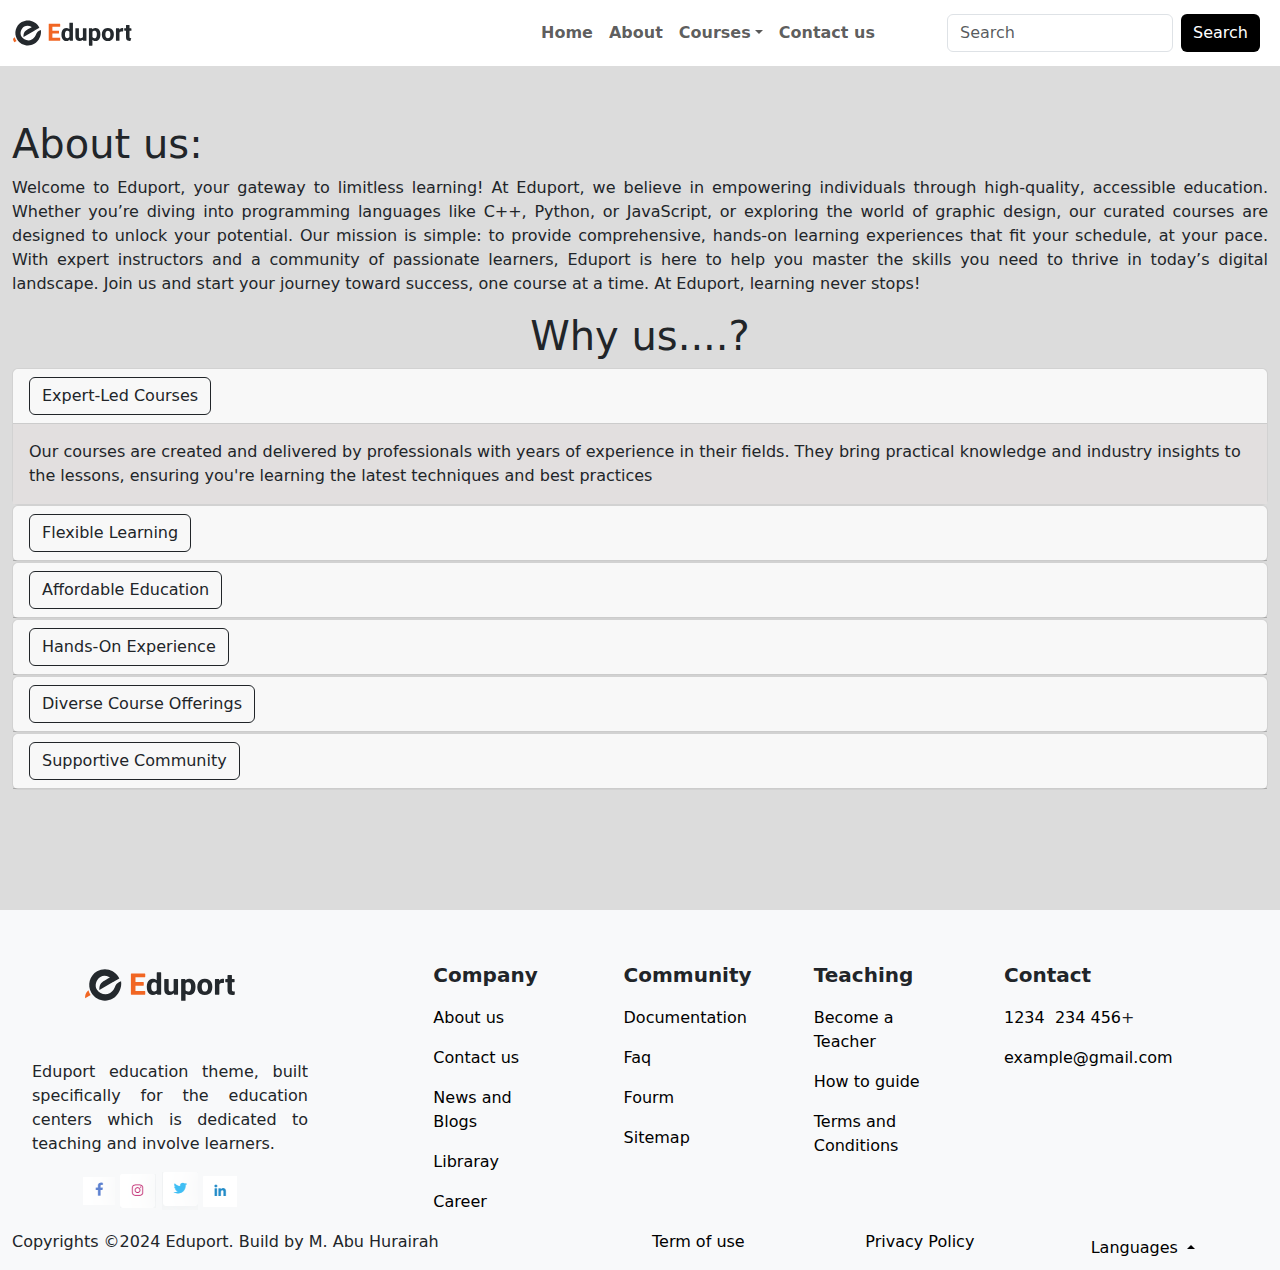
<file: about.html>
<!doctype html>
<html lang="en">
  <head>
    <meta charset="utf-8">
    <meta name="viewport" content="width=device-width, initial-scale=1">
    <title>Eduport</title>
    <link href="https://cdn.jsdelivr.net/npm/bootstrap@5.3.3/dist/css/bootstrap.min.css" rel="stylesheet" integrity="sha384-QWTKZyjpPEjISv5WaRU9OFeRpok6YctnYmDr5pNlyT2bRjXh0JMhjY6hW+ALEwIH" crossorigin="anonymous">
    <link rel="stylesheet" href="about.css">
    <link rel="icon"  href="images/44.png">
  </head>
  <body>
    
  <nav class="navbar navbar-expand-sm  n fixed-top " style="background-color: white;">
    <div class="container-fluid">
      <!-- <a class="navbar-brand" href="#">Logo</a> -->
      <a class="navbar-brand " href="#">
        <img src="images/1.svg" alt="Avatar Logo" style="width:120px; height: 40px;" class="rounded-pill">
      </a>
      <button class="navbar-toggler" type="button" data-bs-toggle="collapse" data-bs-target="#collapsibleNavbar">
        <span class="navbar-toggler-icon"></span>
      </button>
      <div class="collapse navbar-collapse justify-content-center" id="collapsibleNavbar">
        <ul class="navbar-nav  po">
          <li class="nav-item">
            <a class="nav-link fe" href="index.html">Home</a>
          </li> 
          <li class="nav-item">
            <a class="nav-link fe" href="#">About</a>
          </li> 
          <li class="nav-item dropdown">
            <a class="nav-link dropdown-toggle fe n" href="contact.html" role="button" data-bs-toggle="dropdown">Courses</a>
            <ul class="dropdown-menu">
              <li><a class="dropdown-item" href="index.html">Go to home page</a></li>
              <!-- <li><a class="dropdown-item" href="#pop">Popular Courses</a></li> -->
              
            </ul>
          </li>
          <li class="nav-item">
            <a class="nav-link fe" href="contact.html">Contact us</a>
          </li> 
        </ul>
        <form class="d-flex g fb" style="position: absolute; right: 20px;">
          <input class="form-control me-2 g lo fb" type="text" placeholder="Search">
          <button class="btn btn-primary g lo fb" style="background-color: black;border: none;"
            type="button">Search</button>
        </form>
      </div>
    </div>
  </nav>
        <br>
        <br>  <br> <br>
  <div class="container-fluid mt-4"  >
    <p class="h1 mt-4">About us:</p>
    <p style="text-align: justify;">Welcome to Eduport, your gateway to limitless learning! At Eduport, we believe in empowering individuals through high-quality, accessible education. Whether you’re diving into programming languages like C++, Python, or JavaScript, or exploring the world of graphic design, our curated courses are designed to unlock your potential.

        Our mission is simple: to provide comprehensive, hands-on learning experiences that fit your schedule, at your pace. With expert instructors and a community of passionate learners, Eduport is here to help you master the skills you need to thrive in today’s digital landscape.
        
        Join us and start your journey toward success, one course at a time. At Eduport, learning never stops!</p>
        <p class="h1 text-center">Why us....?</p>
        <div id="accordion">

            <div class="card">
              <div class="card-header">
                <a class="btn btn-outline-dark"  data-bs-toggle="collapse" href="#collapseOne">
                    Expert-Led Courses
                </a>
              </div>
              <div id="collapseOne" class="collapse show" data-bs-parent="#accordion">
                <div class="card-body" style="background-color: rgb(226, 223, 223);">
                    Our courses are created and delivered by professionals with years of experience in their fields. They bring practical knowledge and industry insights to the lessons, ensuring you're learning the latest techniques and best practices
                </div>
              </div>
            </div>
          
            <div class="card">
              <div class="card-header">
                <a class="collapsed btn btn-outline-dark"   data-bs-toggle="collapse" href="#collapseTwo">
                    Flexible Learning
                </a>
              </div>
              <div id="collapseTwo" class="collapse" data-bs-parent="#accordion">
                <div class="card-body"style="background-color: rgb(226, 223, 223);">
                    Eduport is designed for busy individuals. Our self-paced courses allow you to study whenever it suits you, giving you the flexibility to balance learning with work, school, or other commitments without pressure.

                </div>
              </div>
            </div>
          
            <div class="card">
              <div class="card-header">
                <a class="collapsed btn btn-outline-dark"  data-bs-toggle="collapse" href="#collapseThree">
                    Affordable Education
                </a>
              </div>
              <div id="collapseThree" class="collapse" data-bs-parent="#accordion">
                <div class="card-body" style="background-color: rgb(226, 223, 223);">
                    We believe that quality education should be available to everyone, which is why we offer high-value courses at affordable prices. You can learn essential skills without the heavy financial burden often associated with higher education.
                </div>
              </div>
            </div>
          
            <div class="card">
                <div class="card-header">
                  <a class="collapsed btn btn-outline-dark"   data-bs-toggle="collapse" href="#collapsefour">
                    Hands-On Experience
                  </a>
                </div>
                <div id="collapsefour" class="collapse" data-bs-parent="#accordion">
                  <div class="card-body"style="background-color: rgb(226, 223, 223);">
                    Our courses go beyond theory and focus on practical application. With real-world projects and assignments, you'll not only learn but also practice the skills, making you job-ready from day one.
                  </div>
                </div>
              </div>

              <div class="card">
                <div class="card-header">
                  <a class="collapsed btn btn-outline-dark"  data-bs-toggle="collapse" href="#collapsefive">
                    Diverse Course Offerings
                  </a>
                </div>
                <div id="collapsefive" class="collapse" data-bs-parent="#accordion">
                  <div class="card-body" style="background-color: rgb(226, 223, 223);">
                    Whether you're interested in programming languages like Python and C++ or exploring your creative side with graphic design, Eduport offers a wide variety of courses that cater to different career goals and passions.
                  </div>
                </div>
              </div>


              <div class="card">
                <div class="card-header">
                  <a class="collapsed btn btn-outline-dark"   data-bs-toggle="collapse" href="#collapsesix">
                    Supportive Community
                  </a>
                </div>
                <div id="collapsesix" class="collapse" data-bs-parent="#accordion">
                  <div class="card-body" style="background-color: rgb(226, 223, 223);">
                    Learning at Eduport means joining a community of like-minded learners and experts. You’ll be able to share ideas, collaborate on projects, and get support from peers and mentors whenever you need guidance or inspiration.
                  </div>
                </div>
              </div>






          </div>
          
          
  </div>









  

  <div class="container-fluid bg-light " style="margin-top: 120px;">

    <div class="row">
<div class="col-lg-3 col-md-3  text-center" >
<img style="width: 150px; height: 150px;" src="images/1.svg" alt="">

   <p style="text-align: justify; padding-left:20px;">Eduport education theme, built specifically for the education centers which is dedicated to teaching and involve learners.</p>
   <span> <a href=""><img class="img-fluid" src="images/Facebook.png" alt=""></a> </span>
   <span><a href=""><img class="img-fluid" src="images/instagram.png" alt=""></a>   </span>
   <span><a href=""><img class="img-fluid" src="images/twitter.png" alt=""></a>   </span>
   <span><a href=""><img class="img-fluid" src="images/linkedin.png" alt=""></a> </span>
</div>



<div class="container-fluid col-lg-8 bg ">
  <div class="row">
  <div class=" ms-5 col-lg-2 col-md-2 col-sm-2 jb" style="margin-top: 50px;">
    <p class="tc">Company</p>
    <p> <a class="ui" href="">About us</a></p>
    <p><a class="ui" href="">Contact us</a></p>
    <p><a class="ui" href="">News and Blogs</a></p>
    <p><a class="ui" href="">Libraray</p>
    <p><a class="ui" href="">Career</a></p>
  </div>


  <div class=" ms-5 col-lg-2 col-md-2 col-sm-2 jb" style=" margin-top: 50px;">
    <p class="tc">Community</p>
    <p><a class="ui" href="">Documentation</a></p>
    <p><a class="ui" href="">Faq</a></p>
    <p><a class="ui" href="">Fourm</a></p>
    <p><a class="ui" href="">Sitemap</a></p>
  </div>

  <div class=" ms-5 col-lg-2 col-md-2 col-sm-2 col-sm-2 jb" style=" margin-top: 50px;">
    <p class="tc">Teaching</p>
    <p><a class="ui" href="">Become a Teacher</a></p>
    <p><a class="ui" href="">How to guide</a></p>
    <p><a class="ui" href="">Terms and Conditions</a></p>
    <!-- <p>Company</p> -->
  </div>
  <div class=" ms-5 col-lg-2 col-md-2 jb" style=" margin-top: 50px;">
    <p class="tc">Contact </p>
    <p><a class="ui" href="">1234&nbsp;&nbsp;234&nbsp;456</a>+</p>
    <p> <a class="ui" href="">example@gmail.com</a></p>
    <!-- <p>Company</p>
    <p>Company</p> -->
  </div>
</div>
</div>
    </div>

    
  </div>
    </div>

    
  </div>

<div class="container-fluid bg-light" >
  <div class="row justify-content-center">

  <p class="col-lg-6 col-md-6">Copyrights ©2024 Eduport. Build by M. Abu Hurairah</p>
  <span class="col-lg-2 rf "><a class="hh" href="">Term of use</a></span>
  <span class="col-lg-2 rf "><a class="hh" href="">Privacy Policy</a> </span>
  <div class="dropdown   dropup    col-lg-2">
    <button type="button" class="btn gde btn-outline-dark dropdown-toggle cd" data-bs-toggle="dropdown">
      Languages
    </button>
    <ul class="dropdown-menu fe" >
      <li><a class="dropdown-item" href="#">German</a></li>
      <li><a class="dropdown-item" href="#">French</a></li>
      <li><a class="dropdown-item" href="#">English</a></li>
    </ul>
  </div>
  
</div>
</div>





  



    <script src="https://cdn.jsdelivr.net/npm/bootstrap@5.3.3/dist/js/bootstrap.bundle.min.js" integrity="sha384-YvpcrYf0tY3lHB60NNkmXc5s9fDVZLESaAA55NDzOxhy9GkcIdslK1eN7N6jIeHz" crossorigin="anonymous"></script>
  </body>
</html>
</file>
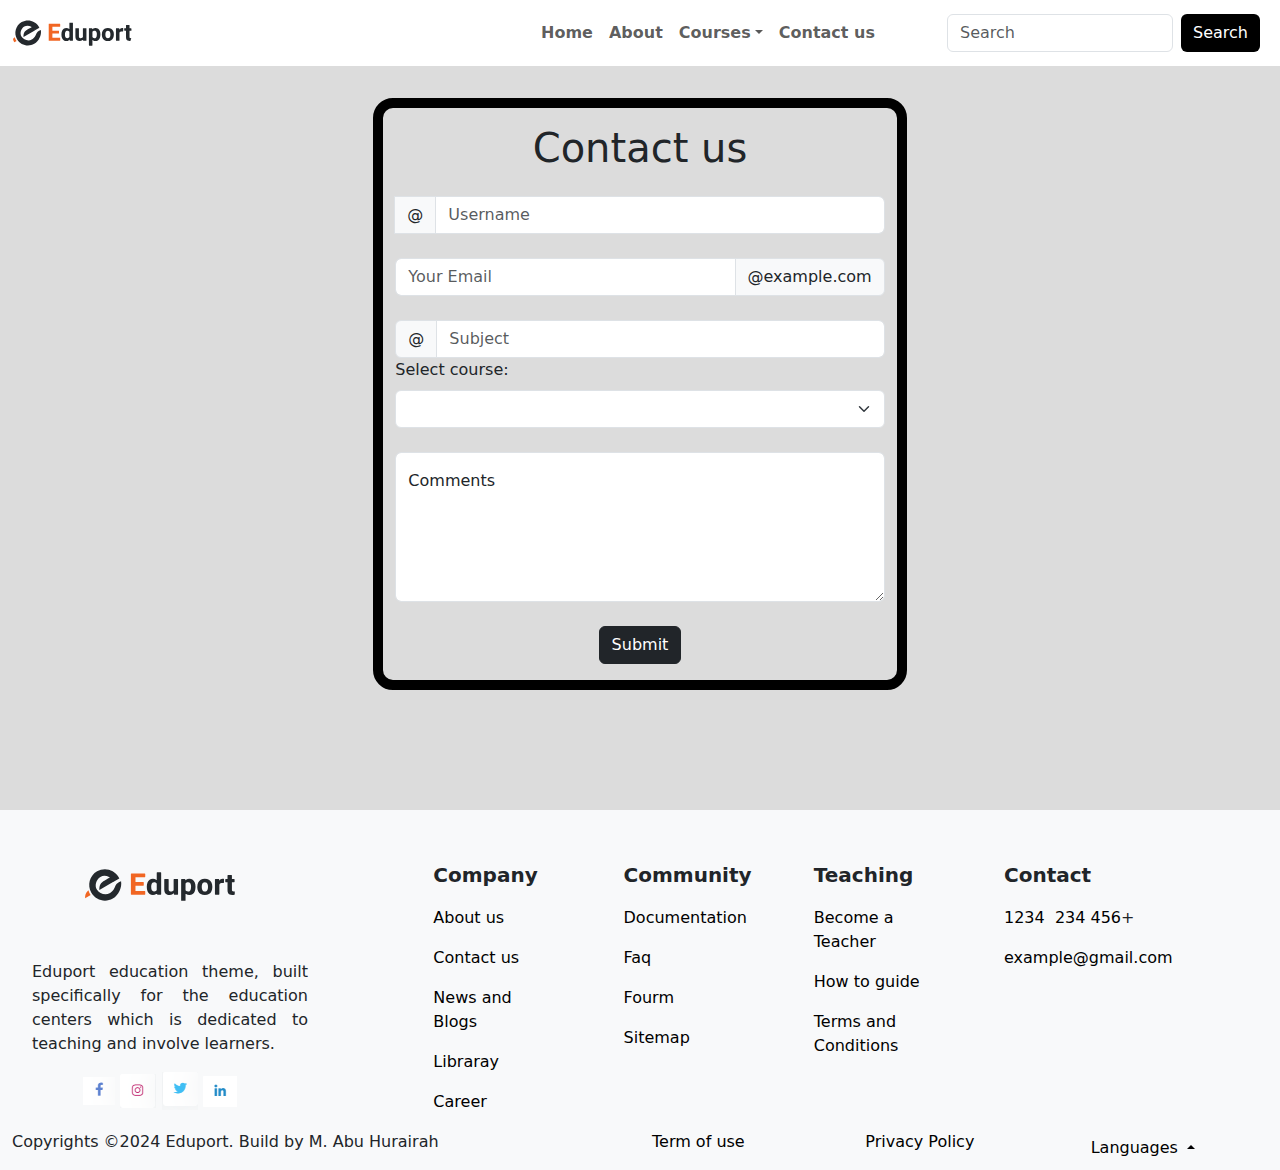
<file: contact.html>
<!doctype html>
<html lang="en">
  <head>
    <meta charset="utf-8">
    <meta name="viewport" content="width=device-width, initial-scale=1">
    <title>Eduport
    </title>
    <link href="https://cdn.jsdelivr.net/npm/bootstrap@5.3.3/dist/css/bootstrap.min.css" rel="stylesheet" integrity="sha384-QWTKZyjpPEjISv5WaRU9OFeRpok6YctnYmDr5pNlyT2bRjXh0JMhjY6hW+ALEwIH" crossorigin="anonymous">
    <link rel="stylesheet" href="contact.css">
    <link rel="icon"  href="images/44.png">
  </head>
  <body>
     
  <nav class="navbar navbar-expand-sm  n fixed-top " style="background-color: white;">
    <div class="container-fluid">
      <!-- <a class="navbar-brand" href="#">Logo</a> -->
      <a class="navbar-brand " href="#">
        <img src="images/1.svg" alt="Avatar Logo" style="width:120px; height: 40px;" class="rounded-pill">
      </a>
      <button class="navbar-toggler" type="button" data-bs-toggle="collapse" data-bs-target="#collapsibleNavbar">
        <span class="navbar-toggler-icon"></span>
      </button>
      <div class="collapse navbar-collapse justify-content-center" id="collapsibleNavbar">
        <ul class="navbar-nav  po">
          <li class="nav-item">
            <a class="nav-link fd" href="index.html">Home</a>
          </li> 
          <li class="nav-item">
            <a class="nav-link fd" href="about.html">About</a>
          </li> 
          <li class="nav-item dropdown">
            <a class="nav-link dropdown-toggle fd n" href="" role="button" data-bs-toggle="dropdown">Courses</a>
            <ul class="dropdown-menu">
              <li><a class="dropdown-item" href="index.html">Go to home page</a></li>
              <!-- <li><a class="dropdown-item" href="#pop">Popular Courses</a></li> -->
              
            </ul>
          </li>
          <li class="nav-item">
            <a class="nav-link fd" href="contact.html">Contact us</a>
          </li> 
        </ul>
        <form class="d-flex g fb" style="position: absolute; right: 20px;">
          <input class="form-control me-2 g lo fb" type="text" placeholder="Search">
          <button class="btn btn-primary g lo fb" style="background-color: black;border: none;"
            type="button">Search</button>
        </form>
      </div>
    </div>
  </nav>
<br>
<br> 





<div class="container col-lg-5 col-md-6 col-sm-6 " style="margin-top: 50px; border: 10px solid black; border-radius: 20px; ">

    <form action="https://api.web3forms.com/submit" method="post">
        <p class="h1 text-center mt-3">Contact us</p>
        <div class="input-group mt-4">
            <input type="hidden" name="access_key" value="f2c5c36d-f663-45ff-a3a1-8adb7d49e675">
            <span class="input-group-text">@</span>
            <input type="text" class="form-control" placeholder="Username" required name="username">
        </div>
    
        <div class="input-group mt-4">
            <input type="text" class="form-control" placeholder="Your Email" required name="email">
            <span class="input-group-text">@example.com</span>
        </div>
    
        <div class="input-group mt-4">
            <span class="input-group-text">@</span>
            <input type="text" class="form-control" placeholder="Subject"  name="subject">
        </div>
    
        <label class="form-label" for="">Select course:</label>
        <select class="form-select" name="course">
            <option></option>
            <option>Web Design</option>
            <option>Development</option>
            <option>Graphic design</option>
            <option>Marketing</option>
            <option>Finance</option>
        </select>
    
        <div class="form-floating mt-4">
            <textarea class="form-control" id="comment" required style="height: 150px;" name="comments" placeholder="Comment goes here"></textarea>
            <label for="comment">Comments</label>
        </div>
    
        <button type="submit" style="display: block;" class="btn btn-dark mt-4 mb-3 mx-auto">Submit</button>
    </form>
    
</div>









  

<div class="container-fluid bg-light " style="margin-top: 120px;">

  <div class="row">
<div class="col-lg-3 col-md-3  text-center" >
<img style="width: 150px; height: 150px;" src="images/1.svg" alt="">

 <p style="text-align: justify; padding-left:20px;">Eduport education theme, built specifically for the education centers which is dedicated to teaching and involve learners.</p>
 <span> <a href=""><img class="img-fluid" src="images/Facebook.png" alt=""></a> </span>
 <span><a href=""><img class="img-fluid" src="images/instagram.png" alt=""></a>   </span>
 <span><a href=""><img class="img-fluid" src="images/twitter.png" alt=""></a>   </span>
 <span><a href=""><img class="img-fluid" src="images/linkedin.png" alt=""></a> </span>
</div>



<div class="container-fluid col-lg-8 bg ">
<div class="row">
<div class=" ms-5 col-lg-2 col-md-2 col-sm-2 jb" style="margin-top: 50px;">
  <p class="tc">Company</p>
  <p> <a class="ui" href="">About us</a></p>
  <p><a class="ui" href="">Contact us</a></p>
  <p><a class="ui" href="">News and Blogs</a></p>
  <p><a class="ui" href="">Libraray</p>
  <p><a class="ui" href="">Career</a></p>
</div>


<div class=" ms-5 col-lg-2 col-md-2 col-sm-2 jb" style=" margin-top: 50px;">
  <p class="tc">Community</p>
  <p><a class="ui" href="">Documentation</a></p>
  <p><a class="ui" href="">Faq</a></p>
  <p><a class="ui" href="">Fourm</a></p>
  <p><a class="ui" href="">Sitemap</a></p>
</div>

<div class=" ms-5 col-lg-2 col-md-2 col-sm-2 col-sm-2 jb" style=" margin-top: 50px;">
  <p class="tc">Teaching</p>
  <p><a class="ui" href="">Become a Teacher</a></p>
  <p><a class="ui" href="">How to guide</a></p>
  <p><a class="ui" href="">Terms and Conditions</a></p>
  <!-- <p>Company</p> -->
</div>
<div class=" ms-5 col-lg-2 col-md-2 jb" style=" margin-top: 50px;">
  <p class="tc">Contact </p>
  <p><a class="ui" href="">1234&nbsp;&nbsp;234&nbsp;456</a>+</p>
  <p> <a class="ui" href="">example@gmail.com</a></p>
  <!-- <p>Company</p>
  <p>Company</p> -->
</div>
</div>
</div>
  </div>

  
</div>
  </div>

  
</div>

<div class="container-fluid bg-light" >
<div class="row justify-content-center">

<p class="col-lg-6 col-md-6">Copyrights ©2024 Eduport. Build by M. Abu Hurairah</p>
<span class="col-lg-2 rf "><a class="hh" href="">Term of use</a></span>
<span class="col-lg-2 rf "><a class="hh" href="">Privacy Policy</a> </span>
<div class="dropdown   dropup    col-lg-2">
  <button type="button" class="btn gde btn-outline-dark dropdown-toggle cd" data-bs-toggle="dropdown">
    Languages
  </button>
  <ul class="dropdown-menu fe" >
    <li><a class="dropdown-item" href="#">German</a></li>
    <li><a class="dropdown-item" href="#">French</a></li>
    <li><a class="dropdown-item" href="#">English</a></li>
  </ul>
</div>

</div>
</div>


    <script src="https://cdn.jsdelivr.net/npm/bootstrap@5.3.3/dist/js/bootstrap.bundle.min.js" integrity="sha384-YvpcrYf0tY3lHB60NNkmXc5s9fDVZLESaAA55NDzOxhy9GkcIdslK1eN7N6jIeHz" crossorigin="anonymous"></script>
  </body>
</html>
</file>
<file: about.css>
.fe{
    font-weight: bold;
}
*{
    padding: 0;
    margin: 0;
}
body{
    /* background-color: wheat; */
    background-color: gainsboro;
}

.cd{
    border: none;
    color: black;
    
}

@media screen and (min-width: 770px) and (max-width: 1070px) {
    .lo {
        width: 100px;
    }
    .po{
position: relative;
left: -80px;
    }
}
@media screen and (min-width: 570px) and (max-width: 770px) {
  .g{
    display: none;
  }
}
@media screen and  (min-width:0px) and (max-width:990px) {
    .gde{
        display: block;
        margin: auto;
    }
    
}
@media screen and (min-width:900px) and ( max-width:1400px) {
    .v{
        overflow-x: hidden;
    }
   
}
@media screen and (max-width: 570px) {
    .fb {
       margin-right: 12px;
    }
} 
.yh{
    text-decoration: none;
    color: black;
}
td:hover a{
    color: blue;
}
.hh{
    text-decoration: none;
    color: black;
}
span:hover .hh{
    color: blue;
}
.rf{
    cursor: pointer;
}
.io{
    cursor: pointer;
}

@media screen and (min-width:0px) and (max-width:570px) {
    .jb{
        width: 100px;
    }
    
}
.tc{
    font-weight: bold;
    font-size: 20px;
}
.ui{
    text-decoration: none;
    color: black;
}
p:hover a{
    color: blue;
}
</file>
<file: contact.css>
.fd{
    font-weight: bold;
}.fe{
    font-weight: bold;
}
*{
    padding: 0;
    margin: 0;
}
body{
    /* background-color: wheat; */
    background-color: gainsboro;
}

.cd{
    border: none;
    color: black;
    
}
@media screen and (min-width: 770px) and (max-width: 1070px) {
    .lo {
        width: 100px;
    }
    .po{
position: relative;
left: -80px;
    }
}
@media screen and (min-width: 570px) and (max-width: 770px) {
  .g{
    display: none;
  }
}
@media screen and (max-width: 570px) {
    .fb {
       margin-right: 12px;
    }
}

/* .ptr{
    background-color: black;
    color: white;
} */
@media screen and  (min-width:0px) and (max-width:990px) {
    .gde{
        display: block;
        margin: auto;
    }
    
}
@media screen and (min-width:900px) and ( max-width:1400px) {
    .v{
        overflow-x: hidden;
    }
    
}
.yh{
    text-decoration: none;
    color: black;
}
td:hover a{
    color: blue;
}
.hh{
    text-decoration: none;
    color: black;
}
span:hover .hh{
    color: blue;
}
.rf{
    cursor: pointer;
}
.io{
    cursor: pointer;
}


@media screen and (min-width:0px) and (max-width:570px) {
    .jb{
        width: 100px;
    }
    
}
.tc{
    font-weight: bold;
    font-size: 20px;
}
.ui{
    text-decoration: none;
    color: black;
}
p:hover a{
    color: blue;
}
</file>
